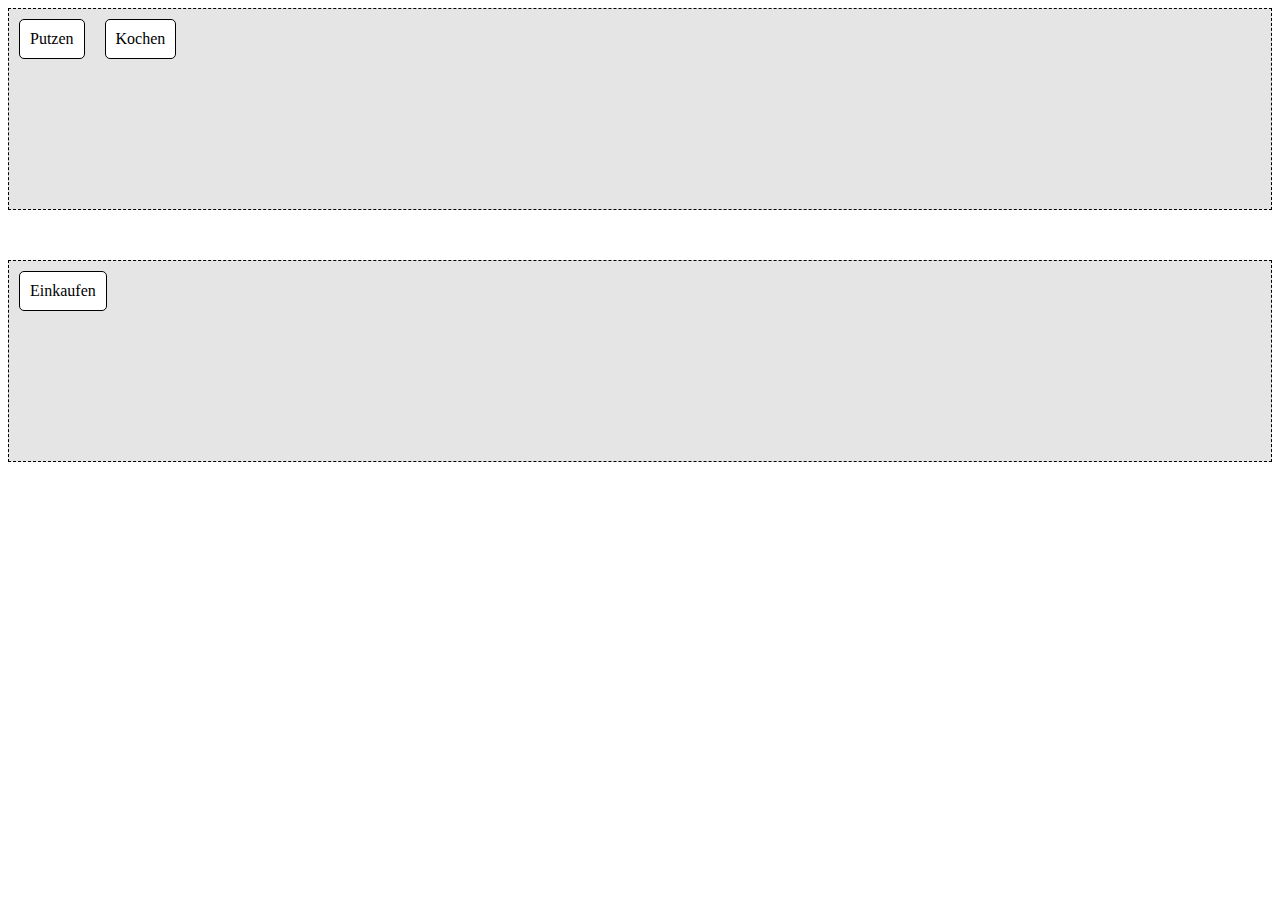
<file: tests/drag_drop.html>
<!DOCTYPE html>
<html lang="en">
<head>
  <meta charset="UTF-8">
  <meta name="viewport" content="width=device-width, initial-scale=1.0">
  <title>Document</title>
  <link rel="stylesheet" href="drag_drop.css">
  <script src="drag_drop.js"></script>
</head>
<body onload="updateHTML()">
  <div class="drag-area" id="open" ondrop="moveTo('open')" ondragleave="removeHighlight('open')" ondragover="allowDrop(event); highlight('open')"></div>
  <div class="drag-area" id="closed" ondrop="moveTo('closed')" ondragleave="removeHighlight('closed')" ondragover="allowDrop(event); highlight('closed')"></div>
</body>

</html>
</file>
<file: tests/drag_drop.css>
.drag-area {
  height: 200px;
  background-color: rgba(0, 0, 0, 0.1);
  border: 1px dashed black;
  margin-bottom: 50px;
  display: flex;
  align-items: flex-start;
}

.drag-area-highlight {
  background-color: rgba(0, 0, 0, 0.2);
}

.todo {
  background-color: white;
  border: 1px solid black;
  border-radius: 5px;
  padding: 10px;
  margin: 10px;
}
</file>
